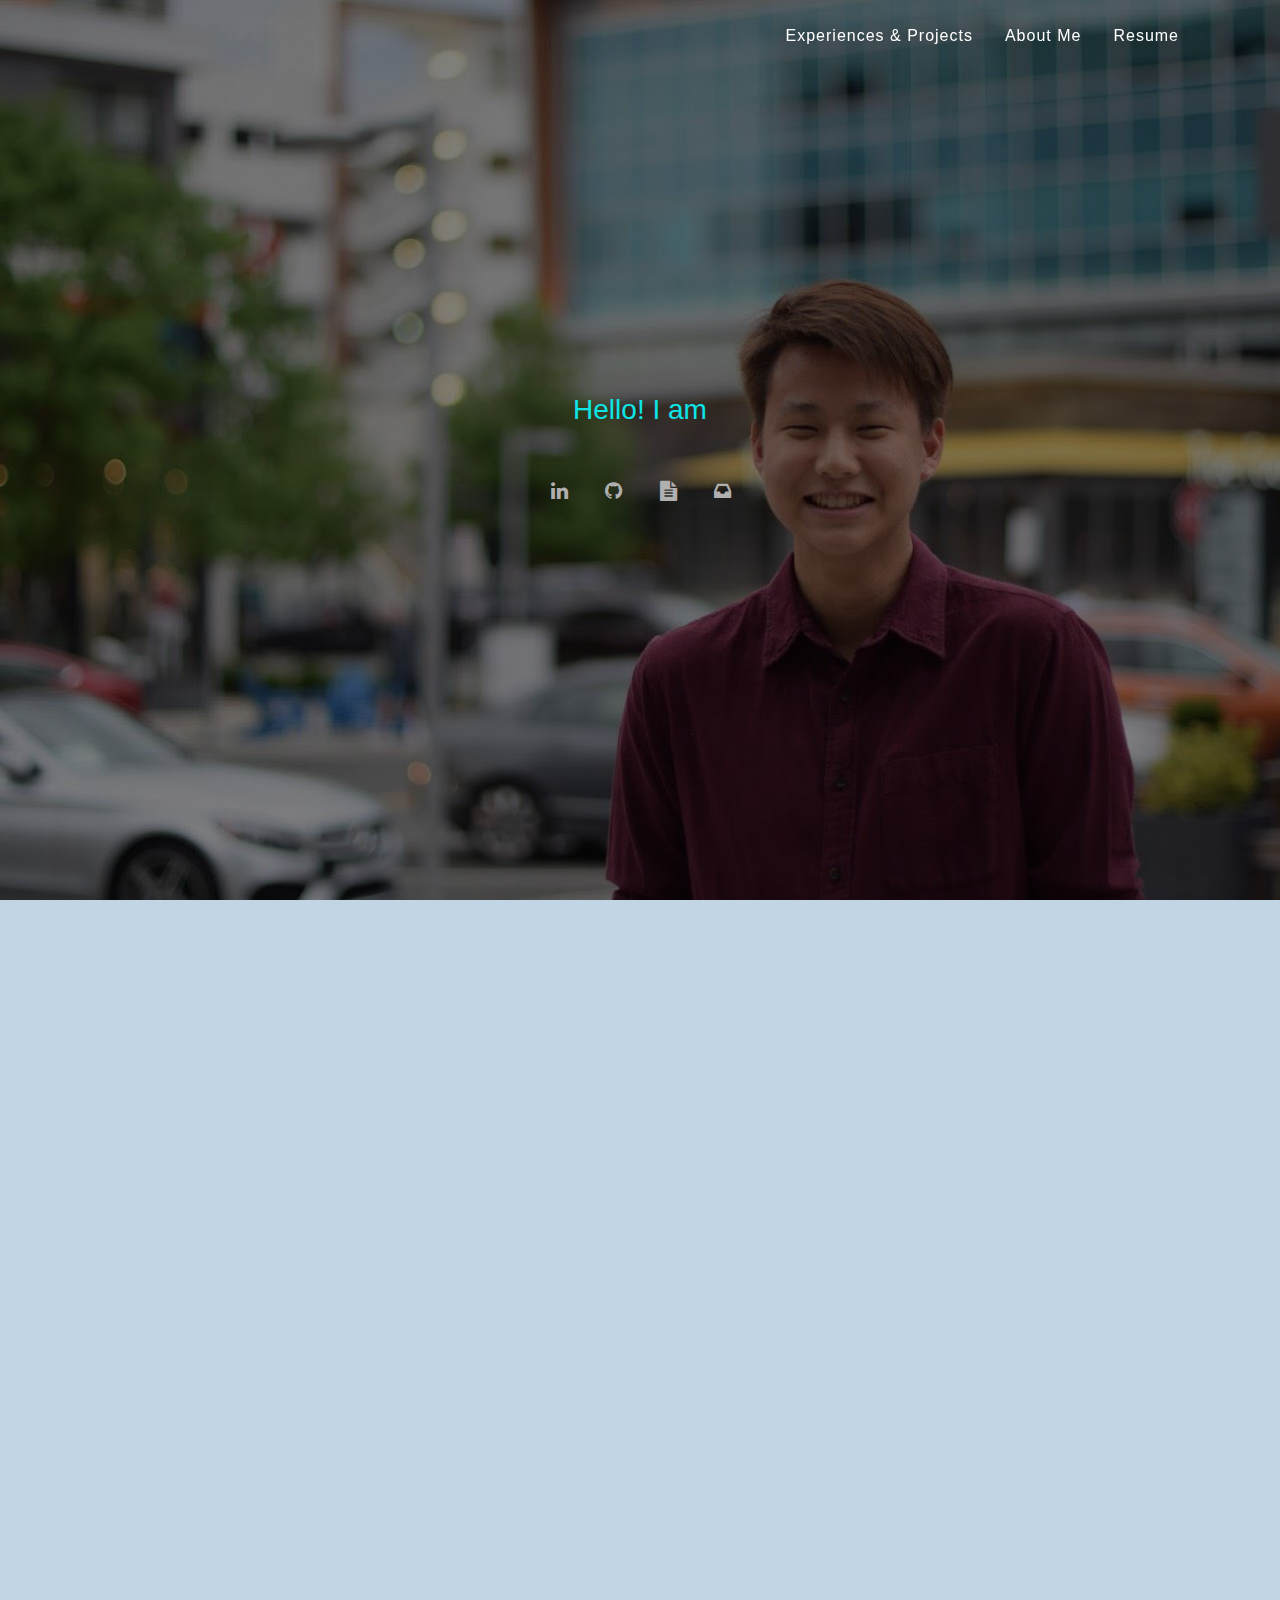
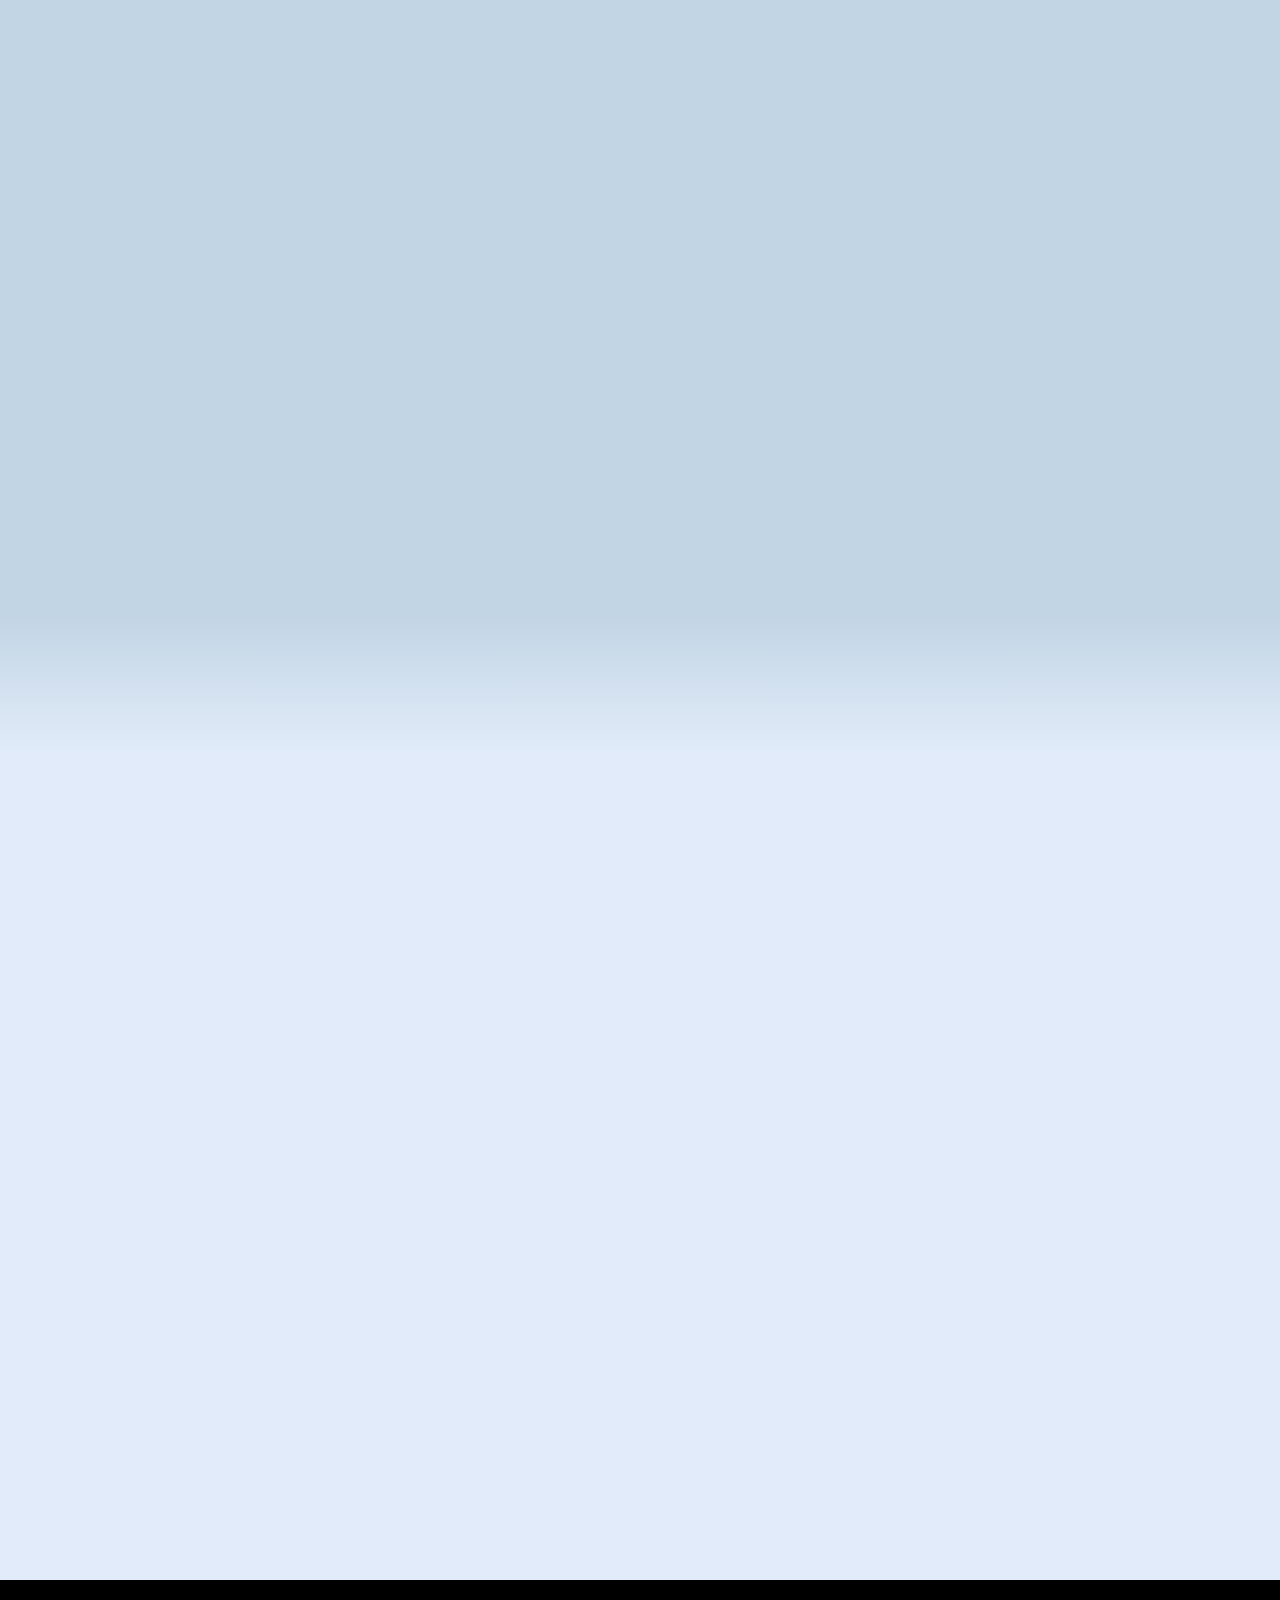
<file: index.html>
<!DOCTYPE html>

<html style="scroll-behavior: smooth;">

<head>

	<title> Jongwan Kim </title>
	<meta charset="UTF-8">
	<meta name="viewport" content="width=device-width, initial-scale=1.0">

	<link rel="stylesheet" href="https://netdna.bootstrapcdn.com/font-awesome/4.0.3/css/font-awesome.min.css">

	<link rel="stylesheet" href="https://stackpath.bootstrapcdn.com/bootstrap/4.4.1/css/bootstrap.min.css" integrity="sha384-Vkoo8x4CGsO3+Hhxv8T/Q5PaXtkKtu6ug5TOeNV6gBiFeWPGFN9MuhOf23Q9Ifjh" crossorigin="anonymous">

	<!-- custom css to override bootstrapCDN -->
	<link rel="stylesheet" href="css/styles.css" media="all">

</head>

<body>

	<nav class="navbar navbar-expand-md navbar-dark fixed-top" id="navbar">
		<div class="container">
	   <!-- Navbar links -->
	  <div class="collapse navbar-collapse" id="collapsibleNavbar">
		<ul class="navbar-nav ml-auto">
		  <li class="nav-item">
			<a class="nav-link" href="#work&projects">Experiences & Projects</a>
		  </li>
		  <li class="nav-item">
			<a class="nav-link" href="#about">About Me</a>
		  </li>
		  <li class="nav-item">
			<a class="nav-link" href="https://drive.google.com/file/d/1jUGh4h9sTvB0tdMW7aPu__OB0jqpngq0/view?usp=sharing" target="_blank">Resume</a>
		  </li> 
		</ul>
	  </div>
		</div>
	</nav>

	<section class="hero" id="hero">
		<div class="hero-inner">
			<span id="lead"> Hello! I am </span>
		</div>
		<div class="hero-inner">
			<h1 class="typewrite" data-period="2000" data-type='["Jongwan Kim", "a software engineer", "a CS student @ Cornell University", "a machine learning enthusiast", "a competitive programmer", "an algorithmist"]'> 
				<span class="wrap"></span>
			</h1>
		</div>
		<div class="hero-inner">
			<ul class="social-network social-circle">
				<li> <a href="https://www.linkedin.com/in/jongwankim/" target="_blank" class="icoLinkedin" title="LinkedIn"> <i class="fa fa-linkedin"> </i> </a> </li>
				<li> <a href="https://github.com/jongwankim19" target="_blank" class="icoGitHub" title="GitHub"> <i class="fa fa-github"> </i> </a> </li>
				<li> <a href="https://drive.google.com/file/d/1jUGh4h9sTvB0tdMW7aPu__OB0jqpngq0/view?usp=sharing" target="_blank" class="icoResume" title="Resume"> <i class="fa fa-file-text"> </i> </a> </li>
				<li> <a href="mailto:jk2369@cornell.edu" class="icoAt" title="Email"> <i class="fa fa-inbox"> </i> </a> </li>
            </ul>
        </div>
	</section>
	
	<section id="work&projects" style="display: flex; flex-direction: column; background-color: rgba(161, 190, 214, 0.65); padding-bottom: 5%;">
		<div class="hidden" style="margin-top: 3%; margin-bottom: 5%;">
			<ul class="nav nav-pills justify-content-center">
				<li class="nav-item"> <a class="nav-link active" data-toggle="pill" href="#experience"> Experience </a> </li>
				<li class="nav-item"> <a class="nav-link" data-toggle="pill" href="#projects"> Projects </a> </li>
			</ul>
		</div>

		<!-- Tab panes -->
		<div class="tab-content hidden">
			<div class="tab-pane container fade show active" id="experience"> 
				<!-- META -->
				<div class="row">
					<div class="col-4 my-auto text-center">
						<img class="work" src="pics/metav2.gif" alt="metav2">
					</div>
					<div class="col my-auto">
						<h3 style="font-weight: bold; padding-left: 0;"> Instagram </h3>
						<p style="padding-left: 0; margin-bottom: 0;"> <i> Software Engineer Intern </i> </p>
						<p style="padding-left: 0;"> <i class="fa fa-map-marker"> New York, NY | Summer '22 </i> </p>
						<ul style="font-size: 15px; padding-left: 0;">
							<li> Collaborated with cross-functional members and teams such as privacy and legal to reinforce permission allocations within Instagram. </li>
							<li> Oversaw the feature development process from brainstorming to launch, including feature stress tests and data aggregation. </li>
						</ul>
					</div>
				</div>

				<!-- META -->
				<div class="row row-m-t">
					<div class="col-4 my-auto text-center">
						<img class="work" src="pics/meta.gif" alt="meta">
					</div>
					<div class="col my-auto">
						<h3 style="font-weight: bold; padding-left: 0;"> Meta Platforms, Inc. </h3>
						<p style="padding-left: 0; margin-bottom: 0;"> <i> Software Engineer Intern </i> </p>
						<p style="padding-left: 0;"> <i class="fa fa-map-marker"> Menlo Park, CA | Summer '21 </i> </p>
						<ul style="font-size: 15px; padding-left: 0;">
							<li> Migrated the manual permission review process to the backend infrastructure, which lead to a more efficient flow for managing and sharing Facebook videos across different pages and ownerships. </li>
							<li> Collaborated with cross-functional and privacy teams to add/fortify validation rules for video sharing, and discuss privacy and design iterations. </li>
						</ul>
					</div>
				</div>

				<!-- RAPSTUDY -->
				<div class="row row-m-t">
					<div class="col-4 my-auto text-center">
						<img class="work" src="pics/rapstudy.png" alt="rapstudy">
					</div>
					<div class="col my-auto">
						<h3 style="font-weight: bold; padding-left: 0;"> rapStudy </h3>
						<p style="padding-left: 0; margin-bottom: 0;"> <i> Software Engineer Intern </i> </p>
						<p style="padding-left: 0;"> <i class="fa fa-map-marker"> Ithaca, NY | Summer '20, Fall '20 </i> </p>
						<ul style="font-size: 15px; padding-left: 0;">
							<li> Worked with a team of engineers and designers to establish a foundation for an initiative effort for musical learning. </li>
							<li> Took charge in various product discussions, such as where to expand the product outreach and what features are most needed. </li>
						</ul>
					</div>
				</div>
			</div>
			<div class="tab-pane container fade" id="projects">
				<div class="row">
					<div class="col-4 my-auto text-center">
						<a href="https://github.com/jongwankim19/BOthello" target="_blank"> <img class="project" src="pics/bothello.png" alt="bothello"> </a>
					</div>
					<div class="col my-auto">
						<div style="display: flex;">
							<h3 style="font-weight: bold; padding-left: 0;"> BOthello - The Othello AI</h3>
							<a href="https://github.com/jongwankim19/BOthello" target="_blank" class="icoGitHub" title="GitHub"><i class="fa fa-github fa-lg"> </i> </a> 
						</div>
						<p style="padding-left: 0;"> Python </p>
						<ul style="font-size: 15px; padding-left: 0;">
							<li> Constructed an Othello AI agent that utilizes both well-known Othello strategies, such as taking corners or edges first and the sweet sixteen method, and bounded negamax algorithm to autonomously play optimal moves against itself or the human player. </li>
							<li> Optimized the negamax search step by incorporating alpha beta pruning to remove branches in the search tree that are guaranteed to be suboptimal plays, reducing the runtime by around 80%. </li>
						</ul>
					</div>
				</div>
				<div class="row row-m-t">
					<div class="col-4 my-auto text-center">
						<a href="https://github.com/jongwankim19/Boggle" target="_blank"> <img class="project" src="pics/boggle.png" alt="boggle"> </a>
					</div>
					<div class="col my-auto">
						<div style="display: flex;">
							<h3 style="font-weight: bold; padding-left: 0;"> Optimized Terminal Boggle </h3>
							<a href="https://github.com/jongwankim19/Boggle" target="_blank" class="icoGitHub" title="GitHub"> <i class="fa fa-github fa-lg"> </i> </a> 
						</div>
						<p style="padding-left: 0;"> OCaml </p>
						<ul style="font-size: 15px; padding-left: 0;">
							<li> Built a modified Boggle gameplay system in OCaml with an integrated sorted scoreboard with live update functionalities such as automatic addition of the player's scores and optional deletion of the scoreboard. </li>
							<li> Implemented an efficient word storage and validation algorithm via prefix trees and depth first search. Optimized the word validation algorithm time complexity from <i>O(N)</i> to <i>O(K)</i> per word where <i>N</i> is the number of all English words and <i>K</i> is the length of the current word. This led to an average runtime reduction of around 80% per word. </li>
							<li> Embedded a live timer and incorporated ANSITerminal to style various components of the system for an enhanced interaction with the player. </li>
						</ul>
					</div>
				</div>
			</div>
		</div>
	</section>

	<div style="background: linear-gradient(rgba(161, 190, 214, 0.65),rgba(168, 198, 237, 0.35)); height: 15vh"></div>

	<section id="about" style="padding-bottom: 5%; display: flex; flex-direction: column; background-color: rgba(168, 198, 237, 0.35);">
		<h1 class="hidden" style="padding-left: 10%; padding-top: 5%; padding-bottom: 2.5%; font-weight: bold;"> About Me </h1>
		<div class="hidden" style="padding-left: 10%; padding-right: 10%; display: flex; flex-direction: row;">
			<img class="hidden " src="pics/prof2.jpg" alt="me" style="margin: 0 auto; border-radius: 20%; width: 40%; margin-right: 5%;" />
			<p class="hidden" style="padding: 15% 0 0 0; margin: 0 auto; font-size: 125%;"> Hello there! I am <span style="color: #000fff; font-weight: bold;">Jongwan Kim</span>, an undergraduate student at <span style="color: #e30400; font-weight: bold;"> Cornell University. </span> I am a computer science major pursuing an applied math minor and an operations research and management science minor. I am passionate about solving insightful and challenging <span style='color: #f39a00; font-weight: bold'>algorithmic problems</span>, building <span style='color: #f39a00; font-weight: bold'>intelligent systems</span> that provide meaningful features and learning new things</span>! I am an incredibly <span style='color: #8000ff; font-weight: bold'>driven</span>, <span style='color: #8000ff; font-weight: bold'>motivated</span> and <span style='color: #8000ff; font-weight: bold'>determined</span> individual who is not afraid of challenges. When faced with a problem, I try to turn it into a learning opportunity and will find a solution. Outside of academic matters, I enjoy playing basketball, eating KBBQ and trying to stay fit! </p>
		</div>
	</section>

	<section style="background-color: black; height: 20vh;"> 
		<div style="height: 100%; display: flex; justify-content: center; align-items: center;">
			<a href="#hero" style="color: white; font-size: x-large; text-decoration: none;"> ^ </a>
		</div>
	</section>

	<!-- jQuery -->
	<script src="https://code.jquery.com/jquery-3.4.1.slim.min.js" integrity="sha384-J6qa4849blE2+poT4WnyKhv5vZF5SrPo0iEjwBvKU7imGFAV0wwj1yYfoRSJoZ+n" crossorigin="anonymous"></script>

	<!-- Popper.js -->
	<script src="https://cdn.jsdelivr.net/npm/popper.js@1.16.0/dist/umd/popper.min.js" integrity="sha384-Q6E9RHvbIyZFJoft+2mJbHaEWldlvI9IOYy5n3zV9zzTtmI3UksdQRVvoxMfooAo" crossorigin="anonymous"></script>

	<!-- Bootstrap JS -->
	<script src="https://stackpath.bootstrapcdn.com/bootstrap/4.4.1/js/bootstrap.min.js" integrity="sha384-wfSDF2E50Y2D1uUdj0O3uMBJnjuUD4Ih7YwaYd1iqfktj0Uod8GCExl3Og8ifwB6" crossorigin="anonymous"></script>

	<script src="js/index.js"></script>

</body>

</html>
</file>
<file: css/styles.css>
body {
  margin : 0;
  font-family : "Lucida Grande", sans-serif;
}

.hero {
  /* Size */
  width : 100vw;
  height : 100vh;

  /* Flexbox */
  display : flex;
  flex-direction : column;
  justify-content : center;
  align-items : center;

  /* Background */
  background-image : linear-gradient(rgba(0, 0, 0, 0.5),rgba(0, 0, 0, 0.5)), url("../pics/cheesin.jpg");
  background-size : cover;
  background-position : center center;
  background-repeat : no-repeat;
  background-attachment : fixed;
}

.hero #lead {
  font-size: 1.75em;
  text-align: left;

  /* Margins */
  margin-top : 0;
  margin-bottom : 0.5em;

  /* Text */
  color : #0de4e7;
}

.hero h1 {
  /* Header */
  font-size : 5em;

  /* Margins */
  margin-top : 0;
  margin-bottom : 0.5em;
}

.navbar-nav .nav-item .nav-link{
	padding: 1em 1em!important;
	font-size: 100%;
  letter-spacing: 1px;
  color: #fff;
}

.navbar-nav .nav-item .nav-link:hover{color:#fed136;}

.navbar-expand-md .navbar-nav .dropdown-menu{
	border-top:3px solid #fed136;
}

nav {
  -webkit-transition: padding-top .3s,padding-bottom .3s;
  -moz-transition: padding-top .3s,padding-bottom .3s;
  transition: padding-top .3s,padding-bottom .3s;
  border: none;
}
	
.shrink {
  padding-top: 0;
  padding-bottom: 0;
  background-color: #212529;
}

.nav-pills a{
  color : black;
}

.nav-pills a:hover {
  background-color: #d5eeff;
}

.work {
  height: auto;
  width: 80%;
  border-radius: 10%;
  box-shadow: 0 0 10px rgba(0, 0, 0, 0.5);
}

.project {
  height: auto;
  width: 80%;
  border-radius: 10%;
  box-shadow: 0 0 10px rgba(0, 0, 0, 0.5);
}

.project:hover {
  transform: scale(1.15);
  transition-duration: 0.5s;
}

@keyframes fade-in {
  from{opacity: 0; transform: translateY(10%);}
    to {opacity: 1;}
}

.fade-in-element {
  animation: fade-in 1.4s;
}

.row-m-t {
  margin-top: 20vh;
}

.hidden {
  opacity: 0;
}

li:not(:last-child) {
    margin-bottom: 15px;
}

/*SOCİAL İCONS (CODE REFERENCED FROM https://codepen.io/NamiqNamaz/pen/QZYyEq)*/

/* footer social icons */

ul.social-network {
  list-style: none;
  display: inline;
  margin-left: 0 !important;
  padding: 0;
}

ul.social-network li {
  display: inline;
  margin: 0 5px;
}


/* footer social icons */

.social-network a.icoGitHub:hover {
  background-color: #f09a28;
}

.social-network a.icoLinkedin:hover {
  background-color: #007bb7;
}

.social-network a.icoAt:hover {
  background-color: #652cf5;
}

.social-network a.icoResume:hover {
  background-color: #1ed2a1;
}

.social-network a.icoGitHub:hover i,
.social-network a.icoAt:hover i,
.social-network a.icoLinkedin:hover i,
.social-network a.icoResume:hover i {
  color: #fff;
}

.social-network a.socialIcon:hover,
.socialHoverClass {
  color: #44BCDD;
}

.social-circle li a {
  display: inline-block;
  position: relative;
  margin: 0 auto 0 auto;
  -moz-border-radius: 50%;
  -webkit-border-radius: 50%;
  border-radius: 50%;
  text-align: center;
  width: 40px;
  height: 40px;
  font-size: 20px;
}

.social-circle li i {
  margin-left: 2px;
  line-height: 40px;
  text-align: center;
}

.social-circle li a:hover i,
.triggeredHover {
  -moz-transform: rotate(360deg);
  -webkit-transform: rotate(360deg);
  -ms--transform: rotate(360deg);
  transform: rotate(360deg);
  -webkit-transition: all 0.2s;
  -moz-transition: all 0.2s;
  -o-transition: all 0.2s;
  -ms-transition: all 0.2s;
  transition: all 0.2s;
}

.social-circle i {
  color: #b0b0b0;
  -webkit-transition: all 0.8s;
  -moz-transition: all 0.8s;
  -o-transition: all 0.8s;
  -ms-transition: all 0.8s;
  transition: all 0.8s;
  vertical-align: middle;
}

.social-network a {
  background-color: transparent;
}
</file>
